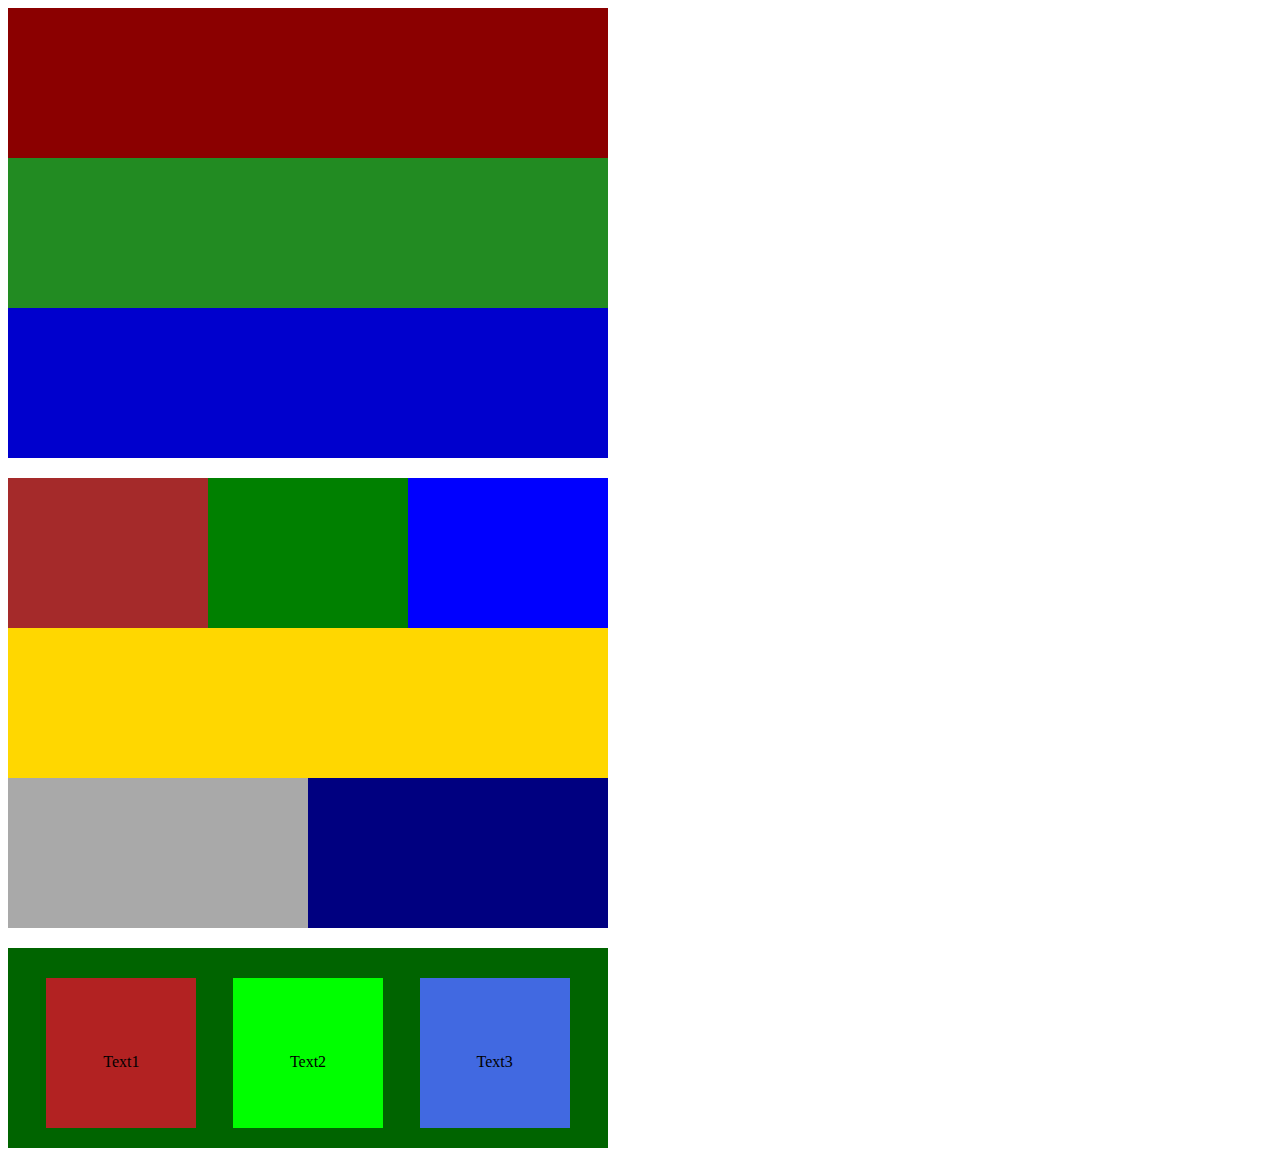
<file: lesson#3/index.html>
<!DOCTYPE html>
<html lang="en">
<head>
    <meta charset="UTF-8">
    <meta name="viewport" content="width=device-width, initial-scale=1.0">
    <title>Document</title>
    <link rel="stylesheet" href="./css/style.css">
</head>
<body>
    <div class="test">
        <div class="t1"></div>
        <div class="t2"></div>
        <div class="t3"></div>
    </div>
    <div class="block">
        <div class="b1">
            <div class="k1"></div>
            <div class="k2"></div>
            <div class="k3"></div>
        </div>
        <div class="b2"></div>
        <div class="b3">
            <div class="s1"></div>
            <div class="s2"></div>
        </div>
    </div>
    <div class="r">
        <div class="rr1">Text1</div>
        <div class="rr2">Text2</div>
        <div class="rr3">Text3</div>
    </div>
</body>
</html>
</file>
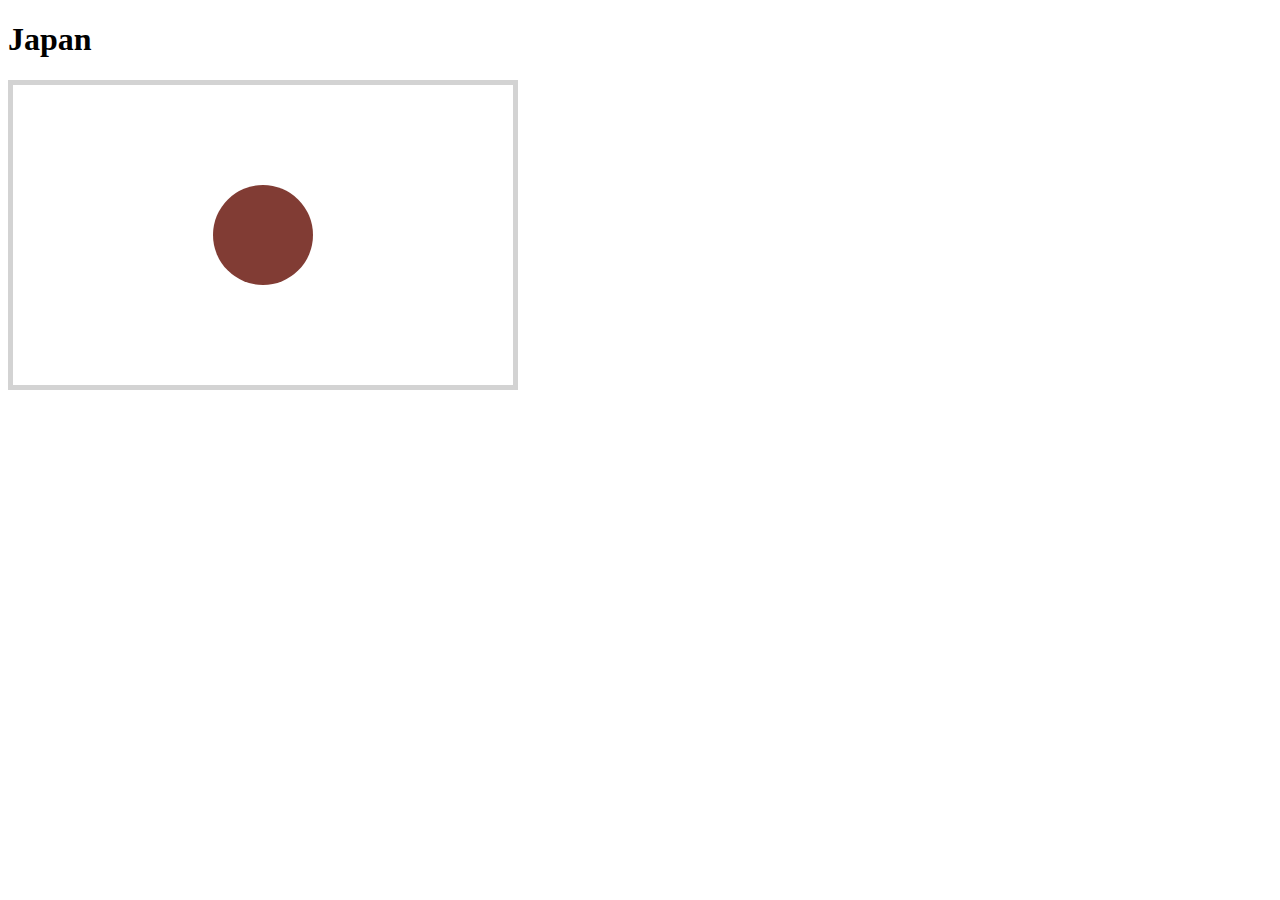
<file: Topic#1/index.html>
<!DOCTYPE html>
<html lang="en">
<head>
    <meta charset="UTF-8">
    <meta name="viewport" content="width=device-width, initial-scale=1.0">
    <link rel="stylesheet" href="style.css">
    <title>Japan</title>
</head>
<body>
    <h1>Japan</h1>  
    <div class="rectangle">
        <div class="Japan"></div>

    </div>
</body>
</html>
</file>
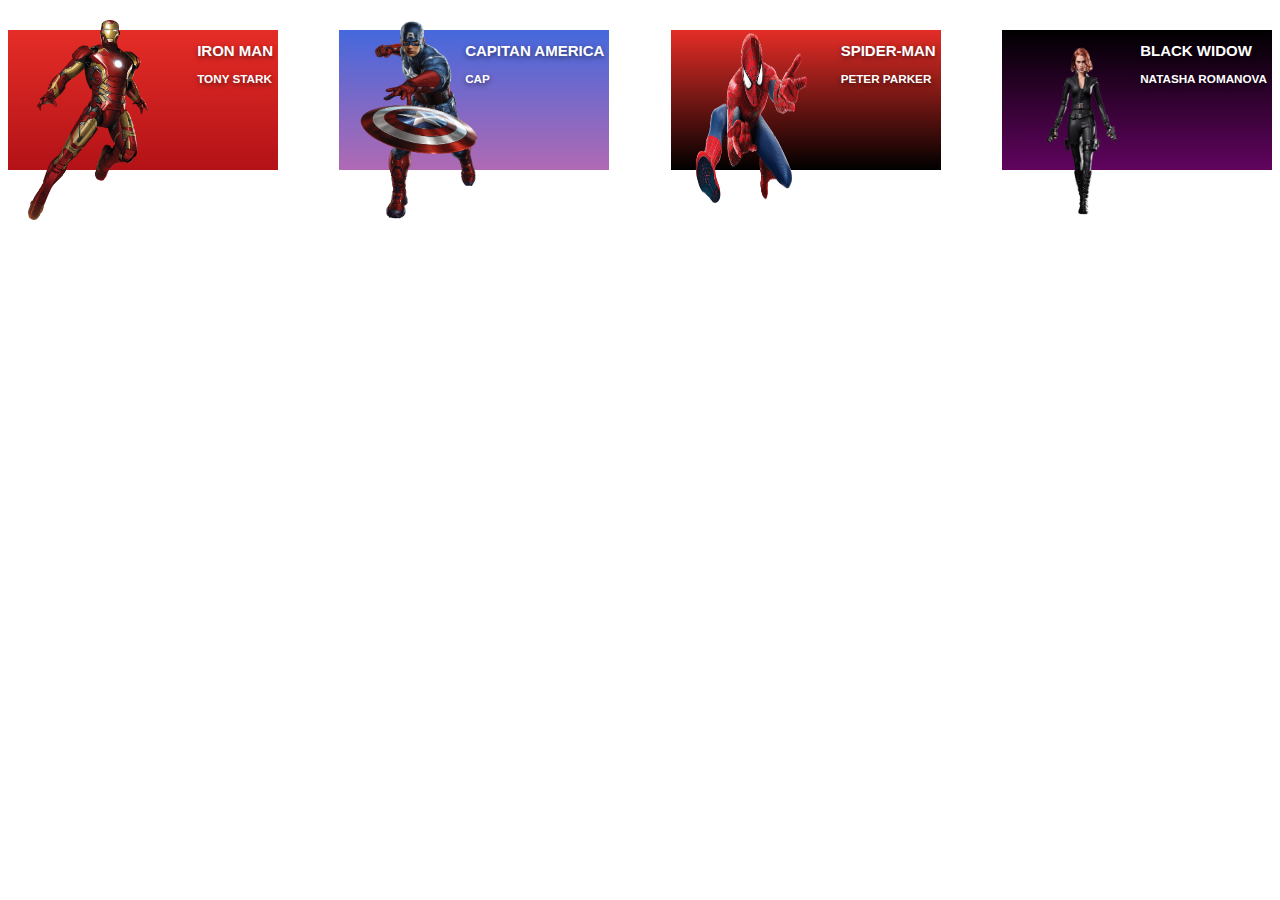
<file: Topic#2/index.html>
<!DOCTYPE html>
<html lang="en">
<head>
    <meta charset="UTF-8">
    <meta name="viewport" content="width=device-width, initial-scale=1.0">
    <link rel="stylesheet" href="style.css">
    <title>Iron MEN</title>
</head>
<body>
    <div class="heroes">
        <div class="rectangle1">
            <img src="img/iron_men.png" alt="">
            <div class="block1">
                <h2>Iron Man</h2>
                <h3>Tony Stark</h3>
            </div>
        </div>
        <div class="rectangle2">
            <img src="img/america.png" alt="Capitan America">
            <div class="block2">
                <h2>Capitan America</h2>
                <h3>Cap</h3>
            </div>
        </div>
        <div class="rectangle3">
            <img src="img/spider_man.png" alt="Spider-Man">
            <div class="block3">
                <h2>Spider-Man</h2>
                <h3>Peter Parker</h3>
            </div>
        </div>
        <div class="rectangle4">
            <img src="img/black-widow.png" alt="Black WIDOW">
            <div class="block4">
                <h2>Black WIDOW</h2>
                <h3>Natasha ROMANOVA</h3>
            </div>
        </div>
    </div>
    
</body>
</html>
</file>
<file: lesson#3/css/style.css>
div {
    box-sizing: border-box;
}
.test {
    width: 600px;
    height: 450px;
    background-color: darkgreen;

}
.t1 {
    width: 600px;
    height: 150px;
    background-color: darkred;
}
.t2 {
    width: 600px;
    height: 150px;
    background-color: forestgreen;
}
.t3 {
    width: 600px;
    height: 150px;
    background-color: mediumblue;
}
.block {
    width: 600px;
    height: 450px;
    background-color: darkgreen;
    margin-top: 20px;

}
.b1 {
    width: 600px;
    height: 150px;
    background-color: brown;
    display: flex; 
}
.b2 {
    width: 600px;
    height: 150px;
    background-color: gold;
}
.b3 {
    width: 600px;
    height: 150px;
    background-color: grey;
    display: flex;
} 
.k1{
    width: 200px;
    height: 150px;
    background-color: brown  ;
}
.k2{
    width: 200px;
    height: 150px;
    background-color: green;
}
.k3{
    width: 200px;
    height: 150px;
    background-color: blue;
}
.s1{
    width: 300px;
    height: 150px;
    background-color: darkgray;
}
.s2 {
    width: 300px;
    height: 150px;
    background-color: navy;
}
.r {
    width: 600px;
    height: 200px;
    background-color: darkgreen; 
    margin-top: 20px;
    display: flex; 
    justify-content: space-around;
    padding: 30px 20px 0px 20px;
}
.rr1 {
    width: 150px;
    height: 150px;
    background-color: firebrick;
    text-align: center;
    padding-top: 75px ;
    
    
}
.rr2 {
    width: 150px;
    height: 150px;
    background-color: lime;
    text-align: center;
    padding-top: 75px ;
    
}
.rr3 {
    width: 150px;
    height: 150px;
    background-color: royalblue;
    text-align: center;
    padding-top: 75px ;
    
    
}
</file>
<file: Topic#1/style.css>
.Japan {
    width: 100px;
    height: 100px;
    color: 2px solid red;
    border-radius: 100px;
    background-color: rgb(129, 60, 52);
    margin: 100px 0px 0px 200px;
  }
 .rectangle {
    width:500px;
    height:300px;
    border: 5px solid lightgrey;
 }
</file>
<file: Topic#2/style.css>
.heroes {
    display: flex;
    justify-content: space-between;
    margin-top: 30px;
}
.rectangle1 {
    width:270px;
    height:140px;
    background: linear-gradient(to bottom, #e52d27,#b31217); 
    display: flex;
    justify-content: space-between;
}
img {
    display: block;
    width: 120px;
    height: 200px;
    bottom: 10px;
    position: relative;
    left: 20px;
}
.block1 { 
    font-family: 'Rubik One', sans-serif;
    text-transform: uppercase;
    text-shadow: 0 2px 5px rgba(0,0,0,0.5);
    color: #fff;
    font-size: 10px;
    margin-right: 5px;
}
.rectangle2 {
    width:270px;
    height:140px;
    background: linear-gradient(to bottom, #4568DC,#B06AB3); 
    display: flex;
    justify-content: space-between;
}
.block2 { 
    font-family: 'Rubik One', sans-serif;
    text-transform: uppercase;
    text-shadow: 0 2px 5px rgba(0,0,0,0.5);
    color: #fff;
    font-size: 10px;
    margin-right: 5px;
}
.rectangle3 {
    width:270px;
    height:140px;
    background: linear-gradient(to bottom, #e52d27,#000); 
    display: flex;
    justify-content: space-between;
}
.block3 { 
    font-family: 'Rubik One', sans-serif;
    text-transform: uppercase;
    text-shadow: 0 2px 5px rgba(0,0,0,0.5);
    color: #fff;
    font-size: 10px;
    margin-right: 5px;
}
.rectangle4 {
    width:270px;
    height:140px;
    background: linear-gradient(to bottom, #000,#61045F); 
    display: flex;
    justify-content: space-between;
}
.block4 { 
    font-family: 'Rubik One', sans-serif;
    text-transform: uppercase;
    text-shadow: 0 2px 5px rgba(0,0,0,0.5);
    color: #fff;
    font-size: 10px;
    margin-right: 5px;
}
</file>
